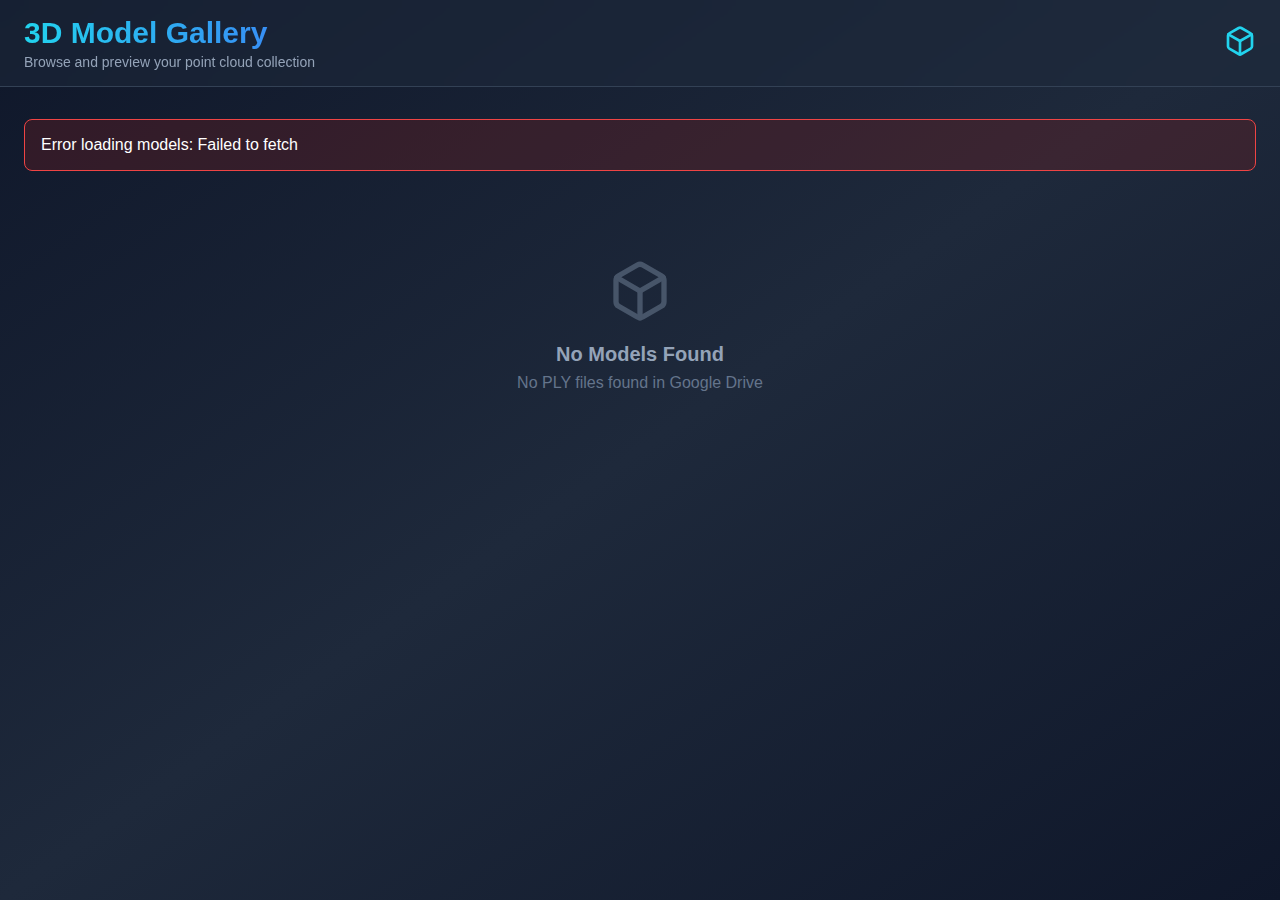
<file: frontend/index.html>
<!DOCTYPE html>
<html lang="en">
<head>
    <meta charset="UTF-8">
    <meta name="viewport" content="width=device-width, initial-scale=1.0">
    <title>3D Model Gallery Viewer</title>
    <link rel="stylesheet" href="styles.css">
</head>
<body>
    <!-- Header -->
    <header class="header">
        <div class="container">
            <div class="header-content">
                <div class="header-text">
                    <h1 class="header-title">3D Model Gallery</h1>
                    <p class="header-subtitle">Browse and preview your point cloud collection</p>
                </div>
                <div class="header-icon">
                    <svg xmlns="http://www.w3.org/2000/svg" width="32" height="32" viewBox="0 0 24 24" fill="none" stroke="currentColor" stroke-width="2" stroke-linecap="round" stroke-linejoin="round">
                        <path d="M21 16V8a2 2 0 0 0-1-1.73l-7-4a2 2 0 0 0-2 0l-7 4A2 2 0 0 0 3 8v8a2 2 0 0 0 1 1.73l7 4a2 2 0 0 0 2 0l7-4A2 2 0 0 0 21 16z"></path>
                        <polyline points="3.27 6.96 12 12.01 20.73 6.96"></polyline>
                        <line x1="12" y1="22.08" x2="12" y2="12"></line>
                    </svg>
                </div>
            </div>
        </div>
    </header>

    <!-- Main Content -->
    <main class="main-content">
        <div class="container">
            <!-- Loading State -->
            <div id="loading" class="loading-container">
                <div class="spinner"></div>
                <p class="loading-text">Loading models from Google Drive...</p>
            </div>

            <!-- Error Message -->
            <div id="error" class="error-message" style="display: none;">
                <span id="error-text"></span>
            </div>

            <!-- Model Grid -->
            <div id="model-grid" class="model-grid"></div>

            <!-- Empty State -->
            <div id="empty-state" class="empty-state" style="display: none;">
                <svg xmlns="http://www.w3.org/2000/svg" width="64" height="64" viewBox="0 0 24 24" fill="none" stroke="currentColor" stroke-width="2" stroke-linecap="round" stroke-linejoin="round">
                    <path d="M21 16V8a2 2 0 0 0-1-1.73l-7-4a2 2 0 0 0-2 0l-7 4A2 2 0 0 0 3 8v8a2 2 0 0 0 1 1.73l7 4a2 2 0 0 0 2 0l7-4A2 2 0 0 0 21 16z"></path>
                    <polyline points="3.27 6.96 12 12.01 20.73 6.96"></polyline>
                    <line x1="12" y1="22.08" x2="12" y2="12"></line>
                </svg>
                <h3>No Models Found</h3>
                <p>No PLY files found in Google Drive</p>
            </div>
        </div>
    </main>

    <!-- 3D Viewer Modal -->
    <div id="viewer-modal" class="modal" style="display: none;">
        <div class="modal-content">
            <!-- Modal Header -->
            <div class="modal-header">
                <div class="modal-title-section">
                    <h2 id="modal-title" class="modal-title"></h2>
                    <p id="modal-description" class="modal-description"></p>
                </div>
                <button id="close-modal" class="close-button">
                    <svg xmlns="http://www.w3.org/2000/svg" width="24" height="24" viewBox="0 0 24 24" fill="none" stroke="currentColor" stroke-width="2" stroke-linecap="round" stroke-linejoin="round">
                        <line x1="18" y1="6" x2="6" y2="18"></line>
                        <line x1="6" y1="6" x2="18" y2="18"></line>
                    </svg>
                </button>
            </div>

            <!-- Viewer Content -->
            <div class="modal-body">
                <!-- Loading State -->
                <div id="viewer-loading" class="viewer-loading">
                    <div class="spinner"></div>
                    <p class="loading-text">Loading 3D model...</p>
                </div>

                <!-- Canvas -->
                <canvas id="viewer-canvas" width="1000" height="500"></canvas>

                <!-- Controls -->
                <div class="viewer-controls">
                    <div class="control-info">
                        <svg xmlns="http://www.w3.org/2000/svg" width="16" height="16" viewBox="0 0 24 24" fill="none" stroke="currentColor" stroke-width="2" stroke-linecap="round" stroke-linejoin="round">
                            <path d="M1 12s4-8 11-8 11 8 11 8-4 8-11 8-11-8-11-8z"></path>
                            <circle cx="12" cy="12" r="3"></circle>
                        </svg>
                        <span id="control-text">Drag to rotate • Auto-rotating</span>
                    </div>
                    <button id="reset-button" class="reset-button">
                        <svg xmlns="http://www.w3.org/2000/svg" width="16" height="16" viewBox="0 0 24 24" fill="none" stroke="currentColor" stroke-width="2" stroke-linecap="round" stroke-linejoin="round">
                            <polyline points="1 4 1 10 7 10"></polyline>
                            <path d="M3.51 15a9 9 0 1 0 2.13-9.36L1 10"></path>
                        </svg>
                        <span>Reset View</span>
                    </button>
                </div>
            </div>
        </div>
    </div>

    <script src="app.js"></script>
</body>
</html>
</file>
<file: frontend/styles.css>
* {
    margin: 0;
    padding: 0;
    box-sizing: border-box;
}

body {
    font-family: -apple-system, BlinkMacSystemFont, 'Segoe UI', 'Roboto', 'Oxygen', 'Ubuntu', 'Cantarell', sans-serif;
    background: linear-gradient(to bottom right, #0f172a, #1e293b, #0f172a);
    color: white;
    min-height: 100vh;
}

.container {
    max-width: 1280px;
    margin: 0 auto;
    padding: 0 1.5rem;
}

/* Header */
.header {
    background: rgba(30, 41, 59, 0.5);
    border-bottom: 1px solid #334155;
    backdrop-filter: blur(12px);
    position: sticky;
    top: 0;
    z-index: 100;
}

.header-content {
    display: flex;
    align-items: center;
    justify-content: space-between;
    padding: 1rem 0;
}

.header-title {
    font-size: 1.875rem;
    font-weight: bold;
    background: linear-gradient(to right, #22d3ee, #3b82f6);
    -webkit-background-clip: text;
    background-clip: text;
    color: transparent;
}

.header-subtitle {
    color: #94a3b8;
    font-size: 0.875rem;
    margin-top: 0.25rem;
}

.header-icon svg {
    color: #22d3ee;
}

/* Main Content */
.main-content {
    padding: 2rem 0;
}

/* Loading */
.loading-container {
    text-align: center;
    padding: 4rem 0;
}

.spinner {
    display: inline-block;
    width: 3rem;
    height: 3rem;
    border: 4px solid rgba(34, 211, 238, 0.2);
    border-top-color: #22d3ee;
    border-radius: 50%;
    animation: spin 1s linear infinite;
    margin-bottom: 1rem;
}

@keyframes spin {
    to { transform: rotate(360deg); }
}

.loading-text {
    color: #94a3b8;
}

/* Error Message */
.error-message {
    background: rgba(127, 29, 29, 0.3);
    border: 1px solid #ef4444;
    border-radius: 0.5rem;
    padding: 1rem;
    margin-bottom: 1.5rem;
}

/* Model Grid */
.model-grid {
    display: grid;
    grid-template-columns: repeat(auto-fill, minmax(320px, 1fr));
    gap: 1.5rem;
}

.model-card {
    background: #1e293b;
    border-radius: 0.75rem;
    overflow: hidden;
    border: 1px solid #334155;
    transition: all 0.3s ease;
    cursor: pointer;
}

.model-card:hover {
    border-color: #22d3ee;
    box-shadow: 0 0 20px rgba(34, 211, 238, 0.2);
    transform: translateY(-2px);
}

.model-thumbnail {
    background: #0f172a;
    height: 12rem;
    display: flex;
    align-items: center;
    justify-content: center;
}

.model-thumbnail svg {
    color: #475569;
}

.model-info {
    padding: 1.25rem;
}

.model-name {
    font-size: 1.25rem;
    font-weight: bold;
    margin-bottom: 0.5rem;
}

.model-description {
    color: #94a3b8;
    font-size: 0.875rem;
    margin-bottom: 1rem;
    display: -webkit-box;
    -webkit-line-clamp: 2;
    -webkit-box-orient: vertical;
    overflow: hidden;
}

.model-stats {
    display: grid;
    grid-template-columns: repeat(2, 1fr);
    gap: 0.75rem;
    margin-bottom: 1rem;
}

.stat-box {
    background: rgba(15, 23, 42, 0.5);
    border-radius: 0.5rem;
    padding: 0.75rem;
}

.stat-header {
    display: flex;
    align-items: center;
    gap: 0.5rem;
    margin-bottom: 0.25rem;
}

.stat-label {
    font-size: 0.75rem;
    font-weight: 500;
}

.stat-header.cyan {
    color: #22d3ee;
}

.stat-header.emerald {
    color: #10b981;
}

.stat-value {
    font-size: 0.875rem;
    font-weight: 600;
}

.model-date {
    display: flex;
    align-items: center;
    gap: 0.5rem;
    color: #64748b;
    font-size: 0.75rem;
    margin-bottom: 1rem;
}

.preview-button {
    width: 100%;
    background: linear-gradient(to right, #0891b2, #2563eb);
    color: white;
    padding: 0.75rem;
    border: none;
    border-radius: 0.5rem;
    font-weight: 500;
    display: flex;
    align-items: center;
    justify-content: center;
    gap: 0.5rem;
    cursor: pointer;
    transition: all 0.3s ease;
}

.preview-button:hover {
    background: linear-gradient(to right, #06b6d4, #3b82f6);
    transform: scale(1.02);
}

/* Empty State */
.empty-state {
    text-align: center;
    padding: 4rem 0;
}

.empty-state svg {
    color: #475569;
    margin-bottom: 1rem;
}

.empty-state h3 {
    font-size: 1.25rem;
    font-weight: 600;
    color: #94a3b8;
    margin-bottom: 0.5rem;
}

.empty-state p {
    color: #64748b;
}

/* Modal */
.modal {
    position: fixed;
    inset: 0;
    background: rgba(0, 0, 0, 0.8);
    backdrop-filter: blur(8px);
    z-index: 1000;
    display: flex;
    align-items: center;
    justify-content: center;
    padding: 1rem;
}

.modal-content {
    background: #1e293b;
    border-radius: 0.75rem;
    width: 100%;
    max-width: 80rem;
    border: 1px solid #334155;
    box-shadow: 0 25px 50px -12px rgba(0, 0, 0, 0.5);
}

.modal-header {
    display: flex;
    align-items: center;
    justify-content: space-between;
    padding: 1.5rem;
    border-bottom: 1px solid #334155;
}

.modal-title {
    font-size: 1.5rem;
    font-weight: bold;
}

.modal-description {
    color: #94a3b8;
    font-size: 0.875rem;
    margin-top: 0.25rem;
}

.close-button {
    padding: 0.5rem;
    background: transparent;
    border: none;
    color: white;
    cursor: pointer;
    border-radius: 0.5rem;
    transition: background 0.2s ease;
}

.close-button:hover {
    background: #334155;
}

.modal-body {
    padding: 1.5rem;
}

.viewer-loading {
    background: #0f172a;
    border-radius: 0.5rem;
    height: 500px;
    display: flex;
    flex-direction: column;
    align-items: center;
    justify-content: center;
}

#viewer-canvas {
    width: 100%;
    border-radius: 0.5rem;
    background: #0f172a;
    cursor: move;
    display: none;
}

#viewer-canvas.active {
    display: block;
}

.viewer-controls {
    display: flex;
    align-items: center;
    justify-content: space-between;
    margin-top: 1rem;
}

.control-info {
    display: flex;
    align-items: center;
    gap: 0.5rem;
    font-size: 0.875rem;
    color: #94a3b8;
}

.reset-button {
    display: flex;
    align-items: center;
    gap: 0.5rem;
    background: #334155;
    color: white;
    padding: 0.5rem 1rem;
    border: none;
    border-radius: 0.5rem;
    font-size: 0.875rem;
    cursor: pointer;
    transition: background 0.2s ease;
}

.reset-button:hover {
    background: #475569;
}

/* Responsive */
@media (max-width: 768px) {
    .model-grid {
        grid-template-columns: 1fr;
    }
    
    .header-title {
        font-size: 1.5rem;
    }
    
    .modal-content {
        max-width: 100%;
    }
}
</file>
